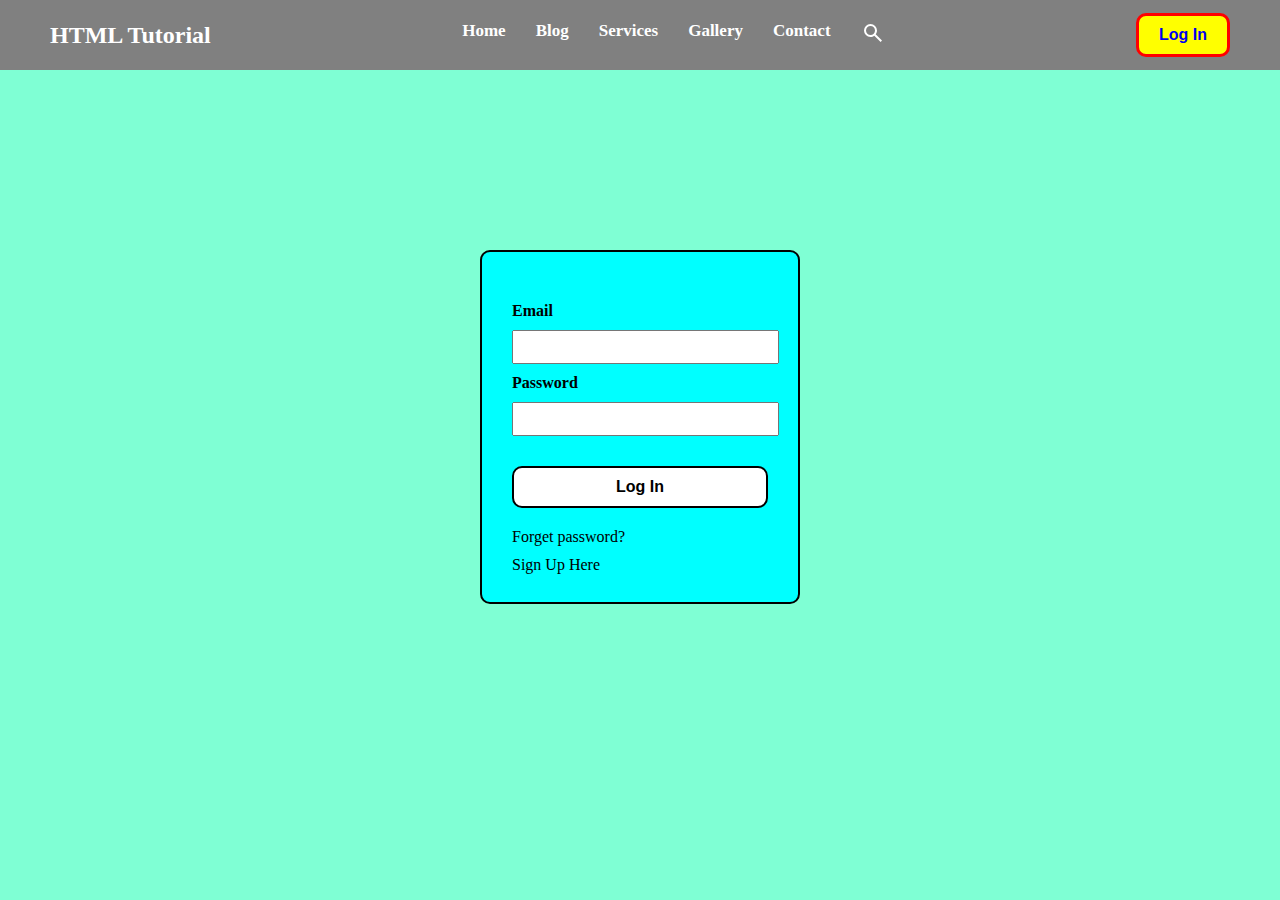
<file: login.html>
<!DOCTYPE html>
<html lang="en">
    <head>
        <meta charset="UTF-8">
        <meta name="viewport" content="width=device-width, initial-scale=1.0">
        <title>HTML Tutorial</title>
        <link rel="stylesheet" href="style.css">
        <link rel="stylesheet" href="login.css">
        <!-- <link rel="stylesheet" href="https://cdnjs.cloudflare.com/ajax/libs/font-awesome/4.7.0/css/font-awesome.min.css"> -->
        <header>
            <div class="logo-container">
                <h2 class="logo"><a href="index.html">HTML Tutorial</a></h2>
            </div>
            <div class="header-menu-container">
                <ul>
                    <li>Home</li>
                    <li>Blog</li>
                    <li>Services</li>
                    <li>Gallery</li>
                    <li>Contact</li>
                    <li><svg xmlns="http://www.w3.org/2000/svg" height="24px" viewBox="0 -960 960 960" width="24px" fill="white"><path d="M784-120 532-372q-30 24-69 38t-83 14q-109 0-184.5-75.5T120-580q0-109 75.5-184.5T380-840q109 0 184.5 75.5T640-580q0 44-14 83t-38 69l252 252-56 56ZM380-400q75 0 127.5-52.5T560-580q0-75-52.5-127.5T380-760q-75 0-127.5 52.5T200-580q0 75 52.5 127.5T380-400Z"/></svg></li>
                </ul>
            </div>
            <div class="login-container">
                <button class="login-btn"><a href="#">Log In</a></button>
            </div>
        </header>
    </head>
<body>
    <div class="login-container1">
        <form action="">
            <label for="userid">Email</label>
            <input type="email" name="userid" id="userid" required>
            <label for="password">Password</label>
            <input type="password" name="password" id="password" required>
            <button class="login-btn" type="submit">Log In</button>
        </form>
        <p class="forgetpsw">Forget password?</p>
        <p>Sign Up Here</p>
    </div>
</body>
</html>
</file>
<file: style.css>
*{
    margin: 0;
    padding: 0;
}
header{
    background-color: grey;
    color: white;
    height: 70px;
    align-content: center;
    padding: 0px 50px;
    display: flex;
    justify-content: space-between;
    align-items: center;
}
.header-menu-container ul{
    display: flex;
    justify-content:flex-end;
    list-style-type: none;
    column-gap: 30px;
    font-size: 17px;
    font-weight: bold;
}
.logo a{
    text-decoration: none;
    color: white;
}
.login-btn a{
    text-decoration: none;
}
.banner{
    position:relative;
    width: 100%;
    height: 500px;
    text-align: center;
    align-content: center;
}
.banner-img{
    width: 100%;
    height: 100%;
    object-fit: cover;
}
.banner-title{
    position:absolute;
    top: 50%;
    left: 50%;
    color: white;
    text-align: center;
    transform: translate(-50%, -50%);
    font-size: 50px;
}
.banner-btn{
    padding: 10px 20px;
    font-size: medium;
    font-weight: bold;
    background-color: yellow;
    border: 3px solid red;
    border-radius: 10px;
    position: absolute;
    top: 60%;
    transform: translate(-50%, -50%);
    margin-top: 20px;
}

.banner-btn a{
    text-decoration: none;
}

button{
    padding: 10px 20px;
    font-size: medium;
    font-weight: bold;
    background-color: yellow;
    border: 3px solid red;
    border-radius: 10px;
}
button:hover{
    background-color: green;
    border: 3px solid orange;
    color: white;
    animation-name: example;
    animation-duration: 5s;
    /* animation-delay: 10s; */
}
@keyframes example {
    from {background-color: red;}
    to {background-color: yellow;}
  }
.form-contaner{
    width: 100%;
    height: 150px;
    background-color:red;
    display: flex;
    align-items:center;
    text-align:center;
}
input{
    height: 30px;
    width: 200px;
    margin-right: 50px;
    padding-left: 20px;
}
input::placeholder{
    font-weight: bold;
}
form{
    width: 100%; 
}

/* footer */
.footer{
    background-color: yellowgreen;
    color: black;
    width: 100%;
    height: 220px;
    display: flex;
    justify-content:space-around;
    padding-top: 40px;
    border-top: 3px dotted black;
}
.footer h3{
    margin-bottom: 20px;
    text-decoration: underline;
}
.footer ul{
    list-style-type: none;
}
.footer li{
    margin-bottom: 10px;
    font-weight:500;
}

/* footer-copyright */
.footer-copyright{
    background-color: yellowgreen;
    text-align: center;
    padding-bottom: 25px;
    padding-top: 25px;
    border-top: 3px dotted black;
}
</file>
<file: login.css>
.login-container1{
    border: 2px solid black;
    text-align: center;
    width: 20%;
    height: 250px;
    margin: auto;
    /* vh: vertical height
    hw: horizontal width */
    margin-top: 20vh;
    padding: 50px 30px;
    display: flex;
    flex-direction: column;
    text-align: left;
    gap: 10px;
    border-radius: 10px;
    background-color: aqua;
}
.login-container1 input{
    width: 87%;
    padding: 0px 20px;
    /* background-color:aquamarine; */
}
.login-container1 .login-btn{
    margin-top: 20px;
    border: 2px solid black;
    background-color: white;
    color: black;
}
body{
    background-color: aquamarine;
}
.login-container1 label{
    font-weight: bold;
}
p.forgetpsw{
    margin-top: 10px;
}
.login-container1 form{
    display: flex ;
    flex-direction: column;
    text-align: left;
    gap: 10px;

}
</file>
